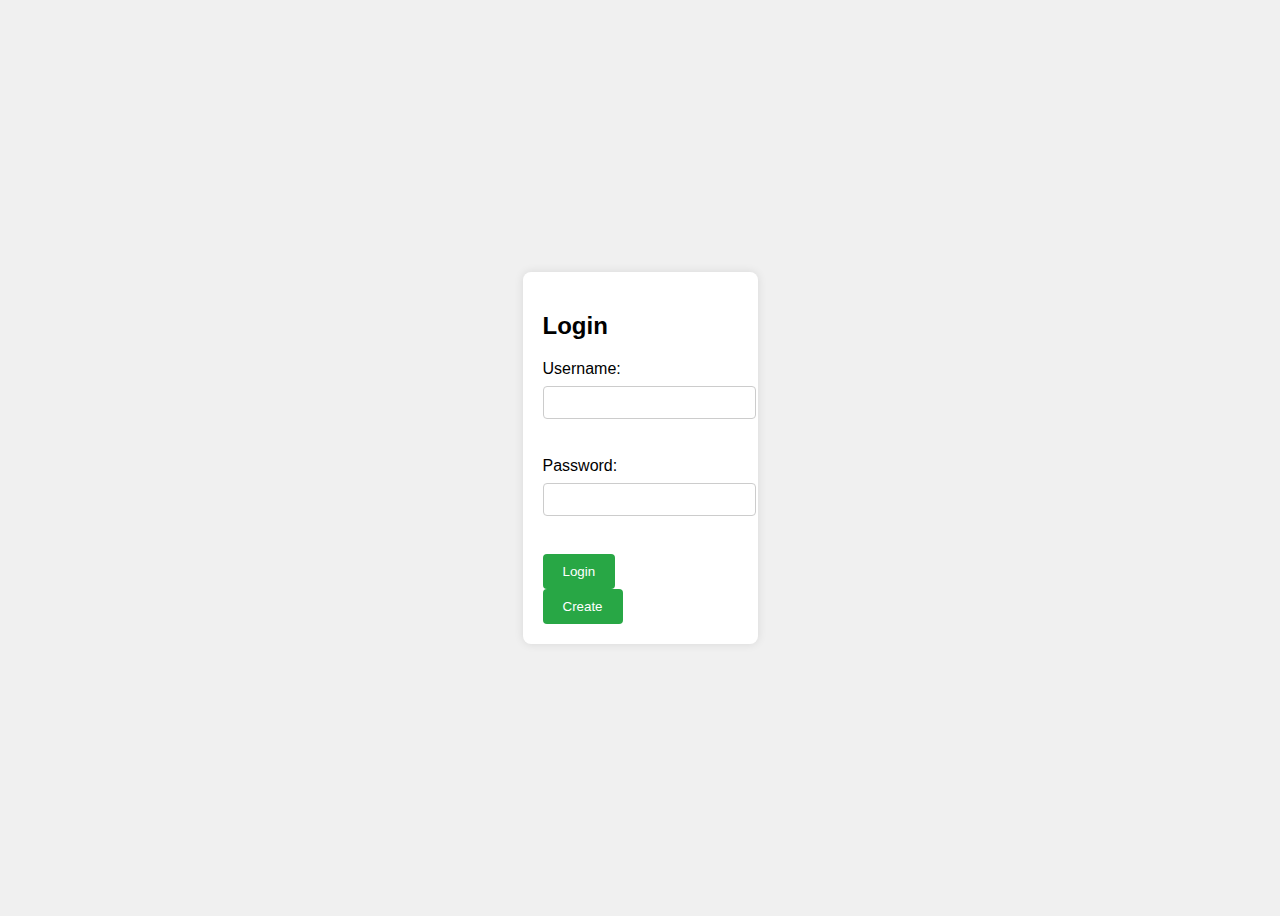
<file: index.html>
<!DOCTYPE html>
<html lang="en">
<head>
    <meta charset="UTF-8">
    <meta name="viewport" content="width=device-width, initial-scale=1.0">
    <title>Login Page</title>
    <link rel="stylesheet" href="styles.css">
</head>
<body>
    <div class="container">
        <h2>Login</h2>
        <form id="loginForm" onsubmit="login(); return false;">
            <label for="username">Username:</label>
            <input type="text" id="username" name="username" required><br><br>
            <label for="password">Password:</label>
            <input type="password" id="password" name="password" required><br><br>
            <button type="submit">Login</button>
        </form>
        <button id="createButton" onclick="window.location.href='create.html'">Create</button>
    </div>

    <script src="script.js"></script>
</body>
</html>
</file>
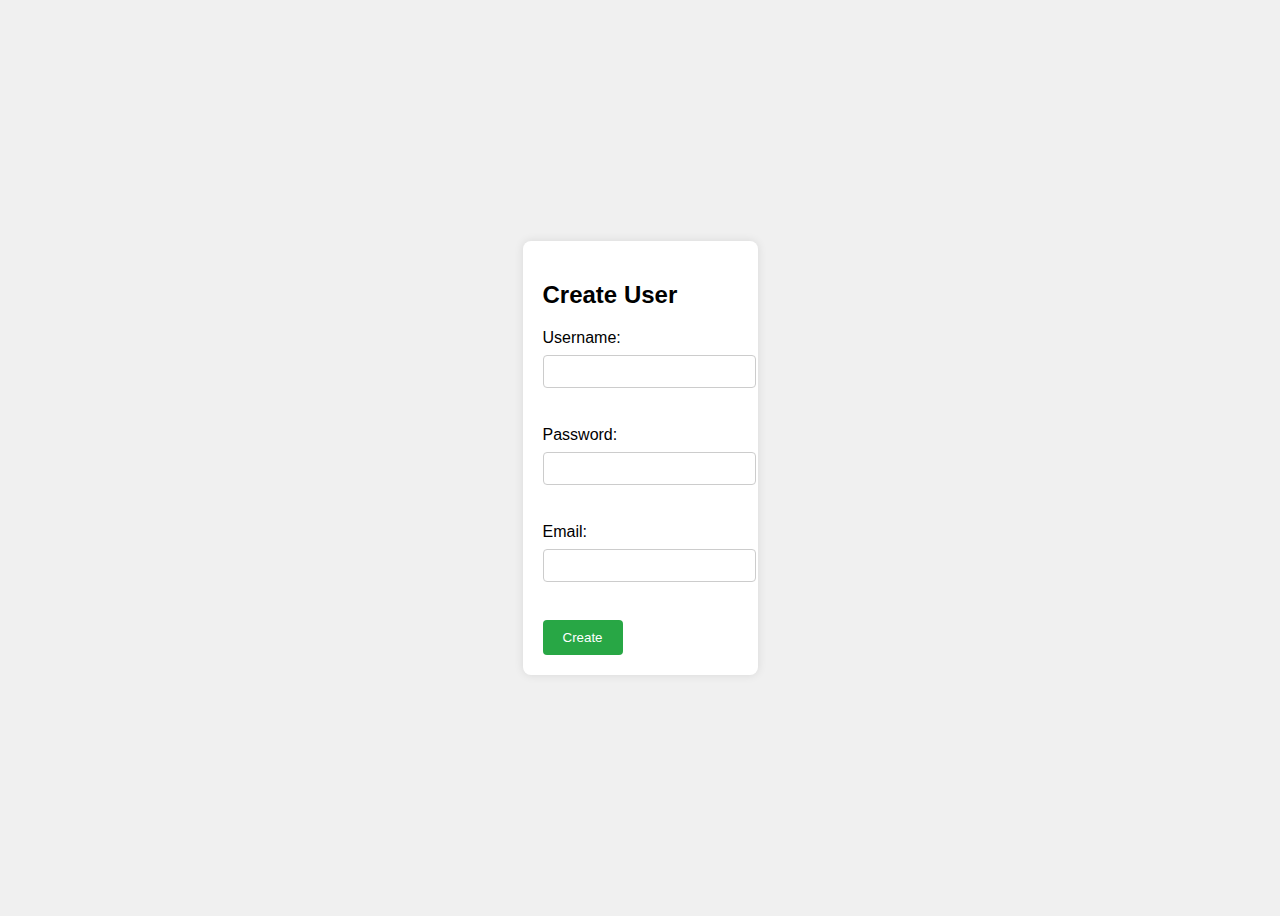
<file: create.html>
<!DOCTYPE html>
<html lang="en">
<head>
    <meta charset="UTF-8">
    <meta name="viewport" content="width=device-width, initial-scale=1.0">
    <title>Create User</title>
    <link rel="stylesheet" href="styles.css">
</head>
<body>
    <div class="container">
        <h2>Create User</h2>
        <form id="createForm" onsubmit="createUser(); return false;">
            <label for="newUsername">Username:</label>
            <input type="text" id="newUsername" name="username" required><br><br>
            <label for="newPassword">Password:</label>
            <input type="password" id="newPassword" name="password" required><br><br>
            <label for="email">Email:</label>
            <input type="email" id="email" name="email" required><br><br>
            <button type="submit">Create</button>
        </form>
    </div>

    <script src="script.js"></script>
</body>
</html>
</file>
<file: styles.css>
body {
    font-family: Arial, sans-serif;
    display: flex;
    justify-content: center;
    align-items: center;
    height: 100vh;
    background-color: #f0f0f0;
}

.container {
    background-color: white;
    padding: 20px;
    border-radius: 8px;
    box-shadow: 0 0 10px rgba(0, 0, 0, 0.1);
}

h2 {
    margin-bottom: 20px;
}

label {
    display: block;
    margin-bottom: 8px;
}

input {
    width: 100%;
    padding: 8px;
    margin-bottom: 20px;
    border: 1px solid #ccc;
    border-radius: 4px;
}

button {
    padding: 10px 20px;
    border: none;
    background-color: #28a745;
    color: white;
    border-radius: 4px;
    cursor: pointer;
}

button:hover {
    background-color: #218838;
}
</file>
